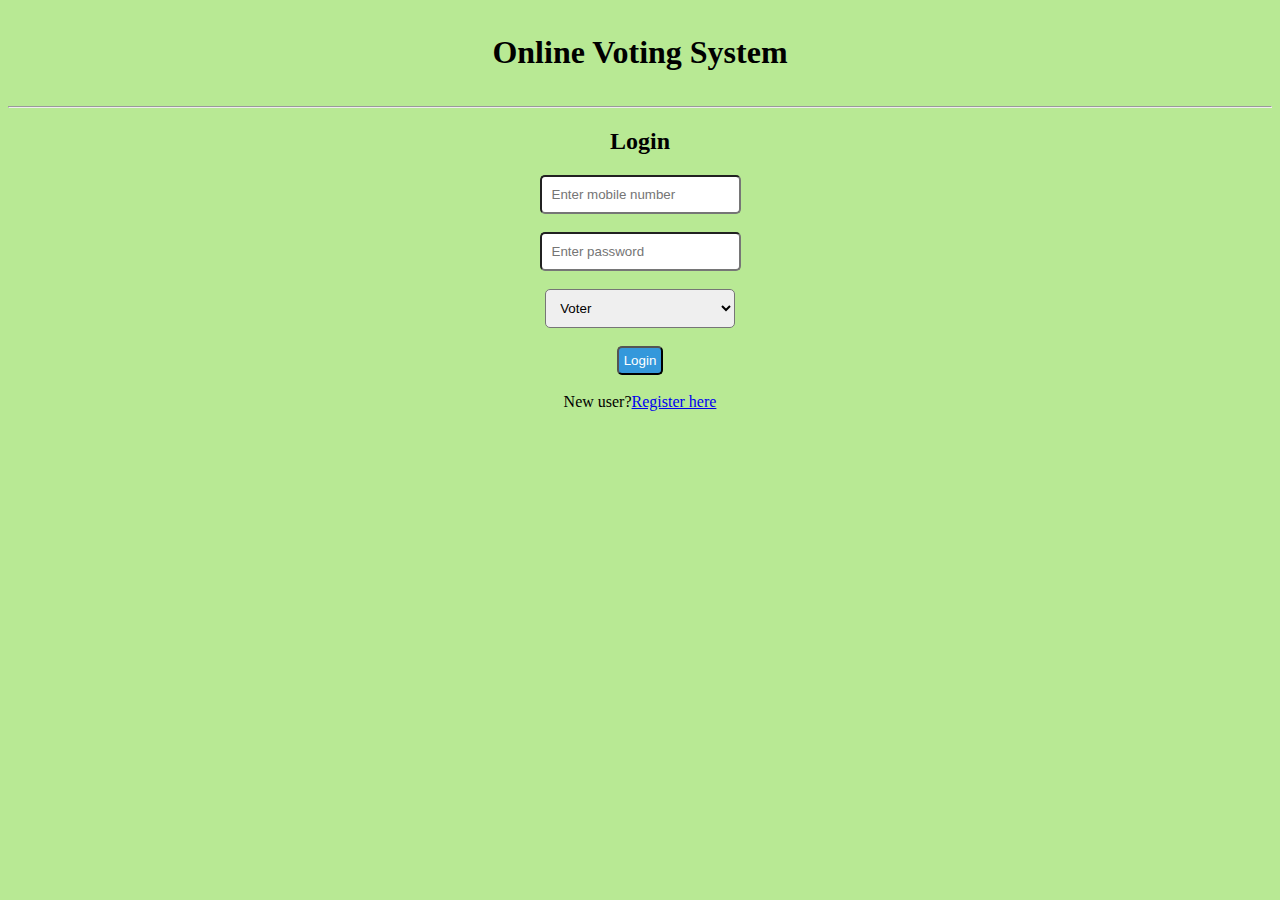
<file: Online Voting System/routes/index.html>
<html>
    <head>
        <title>Online Voting System</title>
        <link rel="stylesheet" href="css/stylesheet.css">

    </head>
    <body>
        <center>
        <div id="headerSection">
            <h1>Online Voting System</h1>
        </div>
        <hr>
        <div id="bodySection">
            <form action="../api/login.php" method="POST">
                <h2>Login</h2>
                <input type="number" name="mobile" placeholder="Enter mobile number"><br><br>
                <input type="password" name="password" placeholder="Enter password"><br><br>
                <select id="dropbox" name="role"><br><br>
                    <option value="1">Voter</option>
                    <option value="2">Group</option>
                </select><br><br>
                <button id="loginbutton" type="submit">Login</button><br><br>
                New user?<a href="register.html">Register here</a>
            </form>
        </div>
        </center>
        
    </body>
</html>
</file>
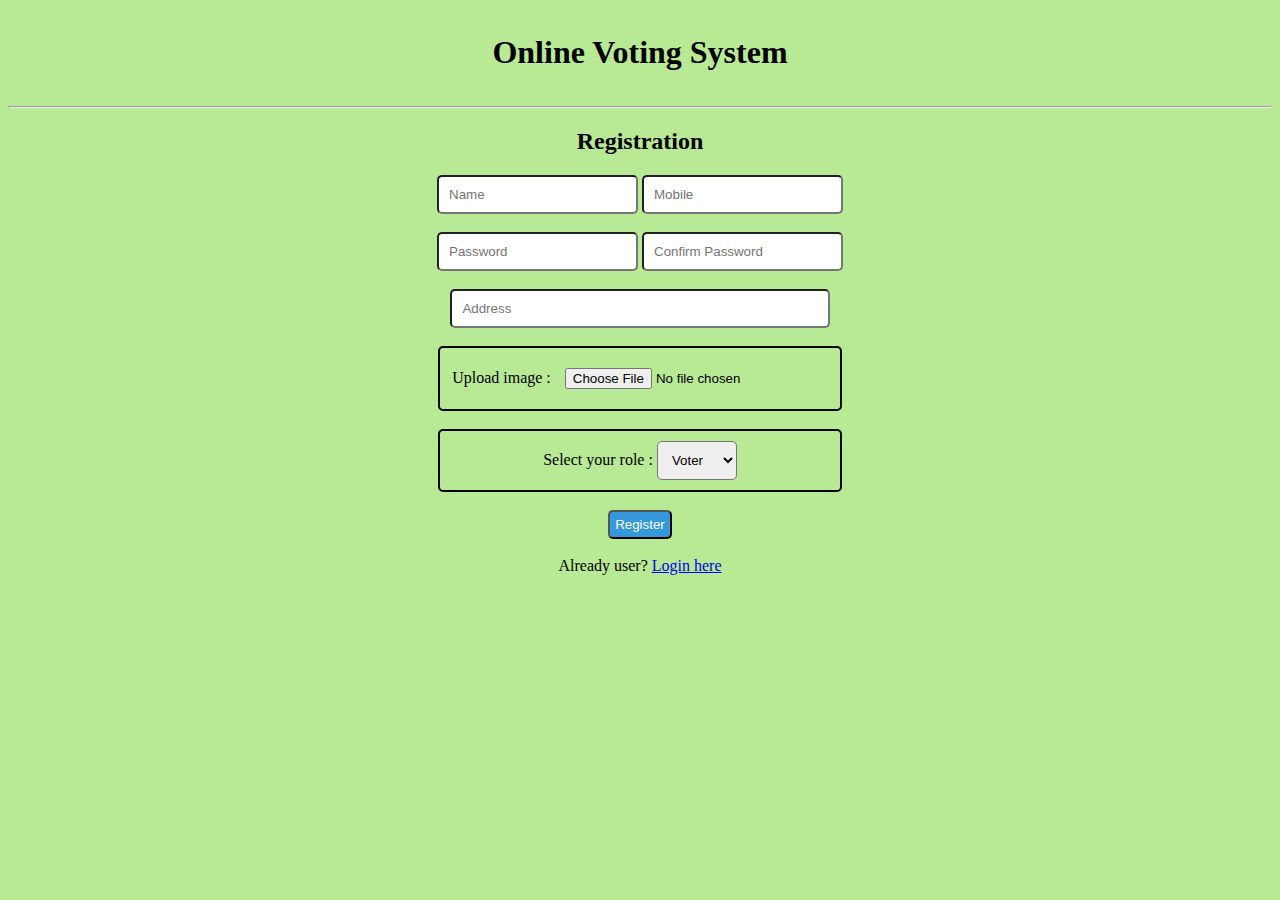
<file: Online Voting System/routes/register.html>
<html>
    <head>
        <title>Online Voting System - Registration</title>
        <link rel="stylesheet" href="css/stylesheet.css">
    </head>
    <body>
        <center>
        <style>
            #address{
                width: 30%;
            }
            #imagepart{
                border: 2px solid black;
                border-radius: 5px;
                padding: 10px;
                width: 30%;
            }
            #role{
                border: 2px solid black;
                border-radius: 5px;
                padding: 10px;
                width: 30%;
            }
            #role select{
                padding: 10px;
                border-radius: 5px;
            }
        </style><div style="padding: 5px">
        <h1 style="font-family: cursive">Online Voting System</h1>
        </div>
        <hr>
        <div id="bodySection">
        <h2>Registration</h2>
        <form action="../api/register.php" method="post" enctype="multipart/form-data">
            <input type="text" name="name" placeholder="Name">
            <input type="number" name="mobile" placeholder="Mobile"><br><br>
            <input type="password" name="password" placeholder="Password">
            <input type="password" name="cpassword" placeholder="Confirm Password"><br><br>
            <input id="address" type="text" name="address" placeholder="Address"><br><br>
            
            <div id="imagepart">
                Upload image : <input type="file" name="photo">
            </div><br>
            <div id="role">
                Select your role : <select name="role">
                    <option value="1">Voter</option>
                    <option value="2">Group</option>
                </select>
            </div>
            <br>
            <button 
                style= "padding: 5px;
                        border-radius: 5px;
                        background-color: #3498db;
                        color: white;">Register</button><br><br>
            Already user? <a href="index.html">Login here</a>

        </form>
    </div>
    </center>
    </body>
</html>
</file>
<file: Online Voting System/routes/css/stylesheet.css>
body{
    background-color: #b8e994;
}
#headerSection{
    padding: 5px;
}
#headerSection h1{
    font-family: cursive;
}
input{
    padding: 10px;
    border-radius: 5px;
}
#dropbox{
    padding: 10px;
    border-radius: 5px;
    width: 15%;
}
#loginbutton{
    padding: 5px;
    border-radius: 5px;
    background-color: #3498db;
    color: white;
}
#logoutbtn {
    padding: 10px;
    border-radius: 5px;
    background-color: #3498db;
    color: white;
    float: right;
    margin: 25px;
}
#backbtn {
    padding: 10px;
    border-radius: 5px;
    background-color: #3498db;
    color: white;
    float: left;
    margin: 25px;
}
#headSection{
    padding: 5px;
}
</file>
